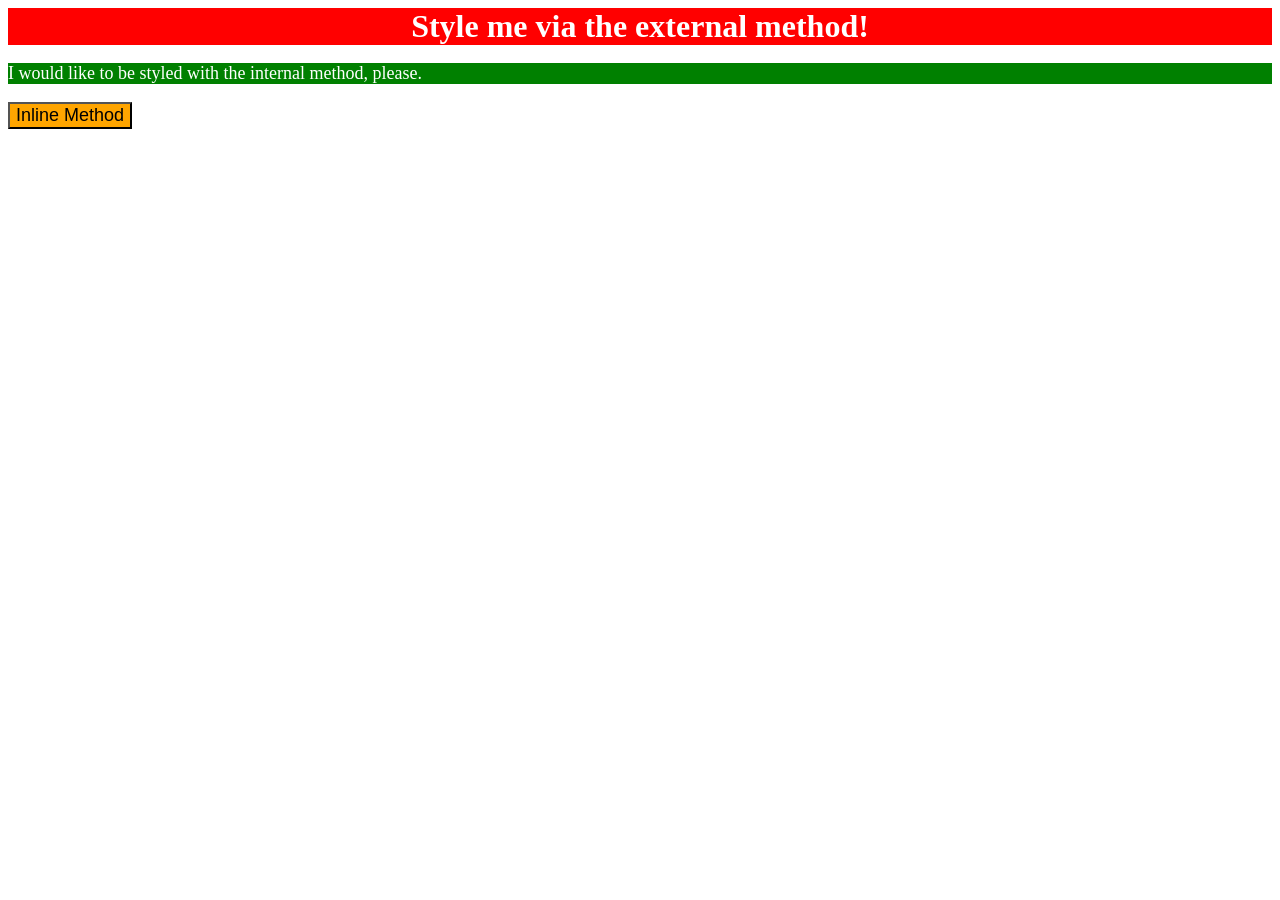
<file: foundations/intro-to-css/01-css-methods/index.html>
<!DOCTYPE html>
<html lang="en">
  <head>
    <meta charset="UTF-8">
    <meta http-equiv="X-UA-Compatible" content="IE=edge">
    <meta name="viewport" content="width=device-width, initial-scale=1.0">    
    <title>Methods for Adding CSS</title>
    <link rel="stylesheet" href="styles.css"> 

    <style>
      p {
        background-color: green;
        color: white;
        font-size: 18px;
      }
    </style>
  </head>
  <body>
    <div>Style me via the external method!</div>
    <p>I would like to be styled with the internal method, please.</p>
    <button style="background-color: orange; font-size: 18px;">Inline Method</button>
    
  </body>
</html>
</file>
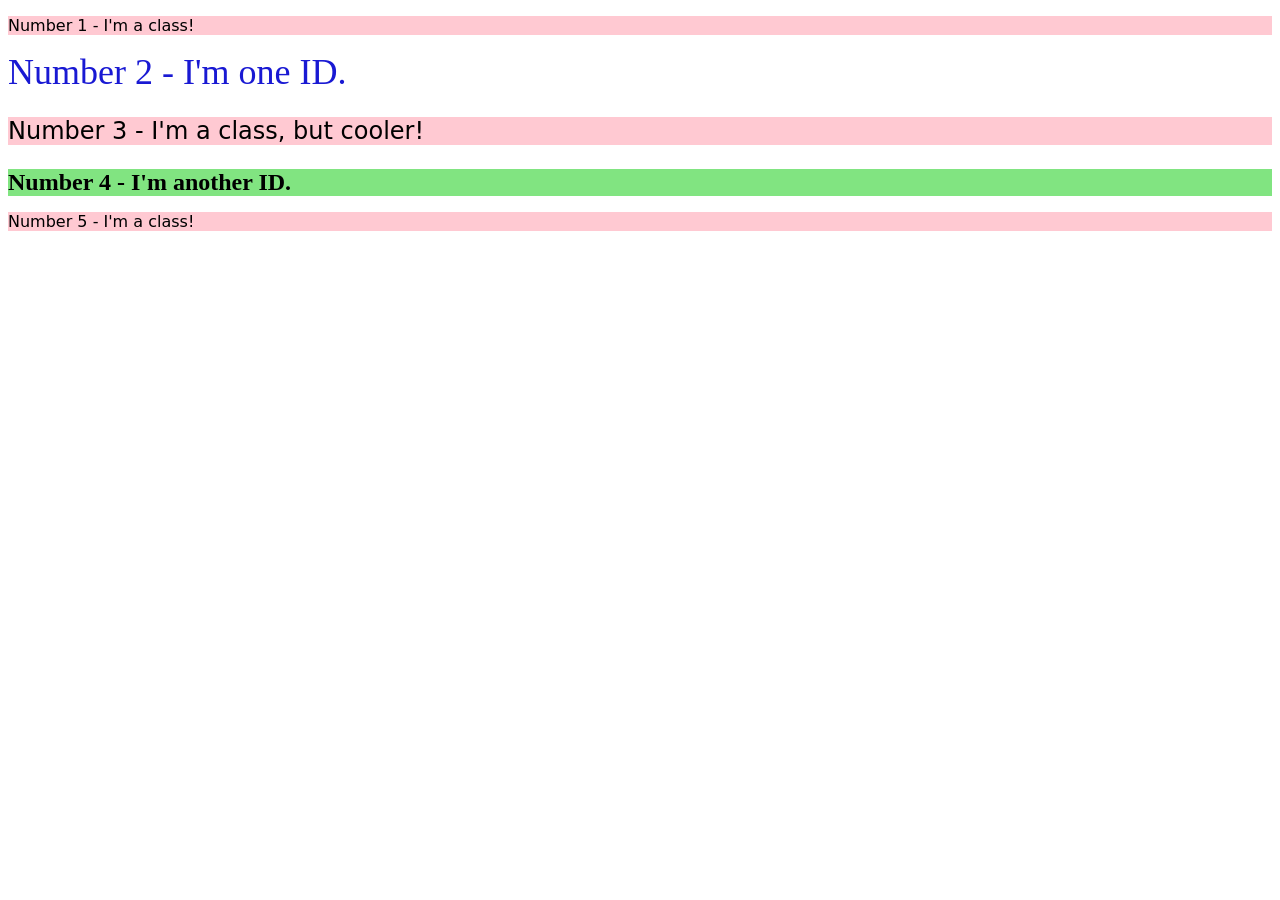
<file: foundations/intro-to-css/02-class-id-selectors/index.html>
<!DOCTYPE html>
<html lang="en">
  <head>
    <meta charset="UTF-8">
    <meta http-equiv="X-UA-Compatible" content="IE=edge">
    <meta name="viewport" content="width=device-width, initial-scale=1.0">
    <title>Class and ID Selectors</title>
    <link rel="stylesheet" href="style.css">
  </head>
  <body>
    <p class="alert-box">Number 1 - I'm a class!</p>
    <div id="first-id">Number 2 - I'm one ID.</div>
    <p class="alert-box special-box">Number 3 - I'm a class, but cooler!</p>
    <div id="second-id">Number 4 - I'm another ID.</div>
    <p class="alert-box">Number 5 - I'm a class!</p>
  </body>
</html>
</file>
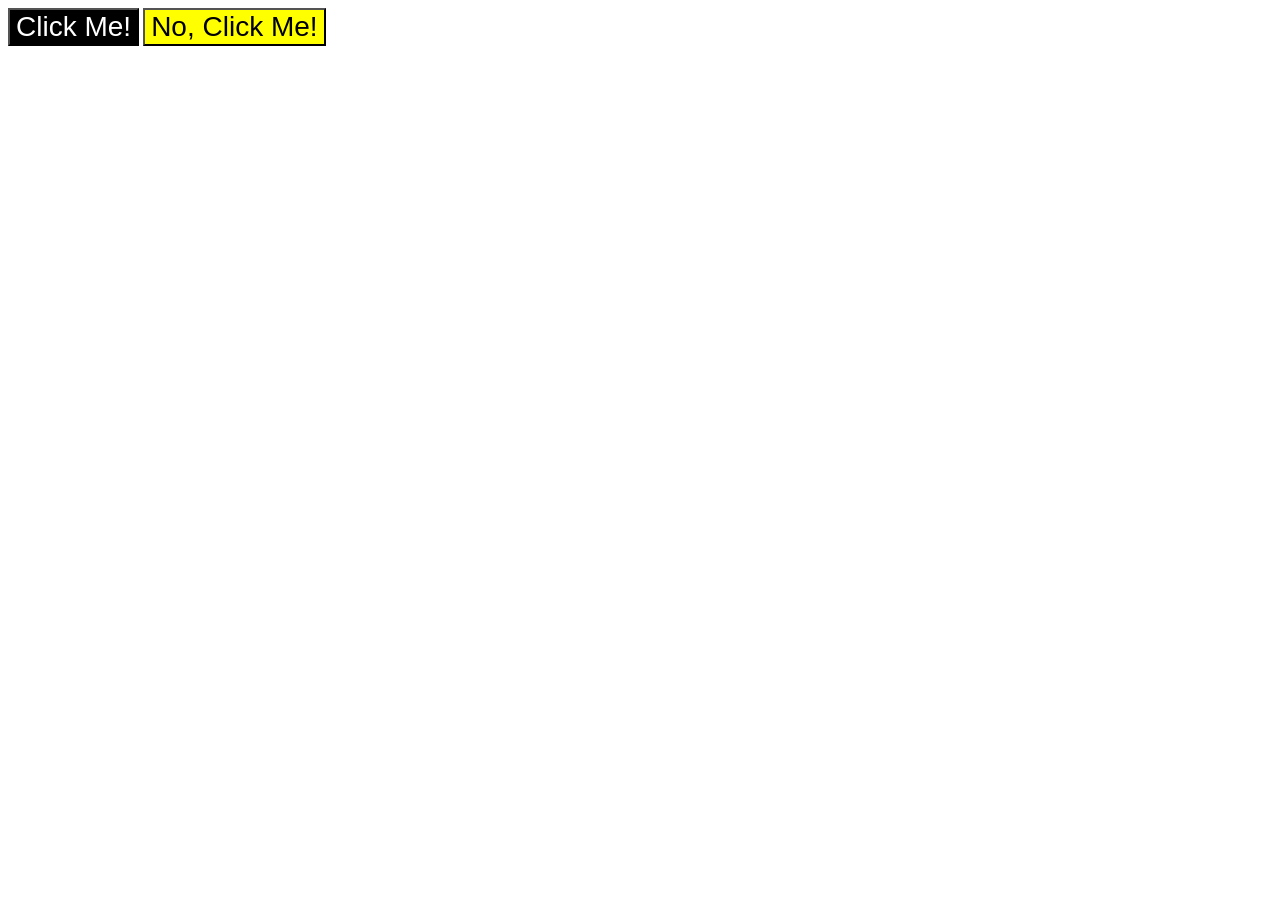
<file: foundations/intro-to-css/03-grouping-selectors/index.html>
<!DOCTYPE html>
<html lang="en">
  <head>
    <meta charset="UTF-8">
    <meta http-equiv="X-UA-Compatible" content="IE=edge">
    <meta name="viewport" content="width=device-width, initial-scale=1.0">
    <title>Grouping Selectors</title>
    <link rel="stylesheet" href="style.css">
  </head>
  <body>
    <button class="sure">Click Me!</button>
    <button class="unsure">No, Click Me!</button>
  </body>
</html>
</file>
<file: foundations/intro-to-css/01-css-methods/styles.css>
/* styles.css */
/* use type selectors for external and internal styling */

div {
    color: white;
    background-color: red;
    font-size: 32px;
    font-weight: bold;
    text-align: center;
}
</file>
<file: foundations/intro-to-css/02-class-id-selectors/style.css>
/* Add CSS Styling */

.alert-box {
    background-color: #ff617b56;
    font-family: "Verdana", "DejaVu Sans", sans-serif;
}

.special-box {
    font-size: 24px;
}

#first-id {
    color: rgb(25, 25, 211);
    font-size: 36px;
}

#second-id {
    background-color: rgb(129, 228, 129);
    font-size: 24px;
    font-weight: 700;
}
</file>
<file: foundations/intro-to-css/03-grouping-selectors/style.css>
/* Add CSS Styling */

.sure,
.unsure {
    font-size: 28px;
    font-family: "Helvetica", "Times New Roman", sans-serif;
}

.sure {
    background-color: #000000;
    color: #ffffff;
}

.unsure {
    background-color: #ffff00;
}
</file>
